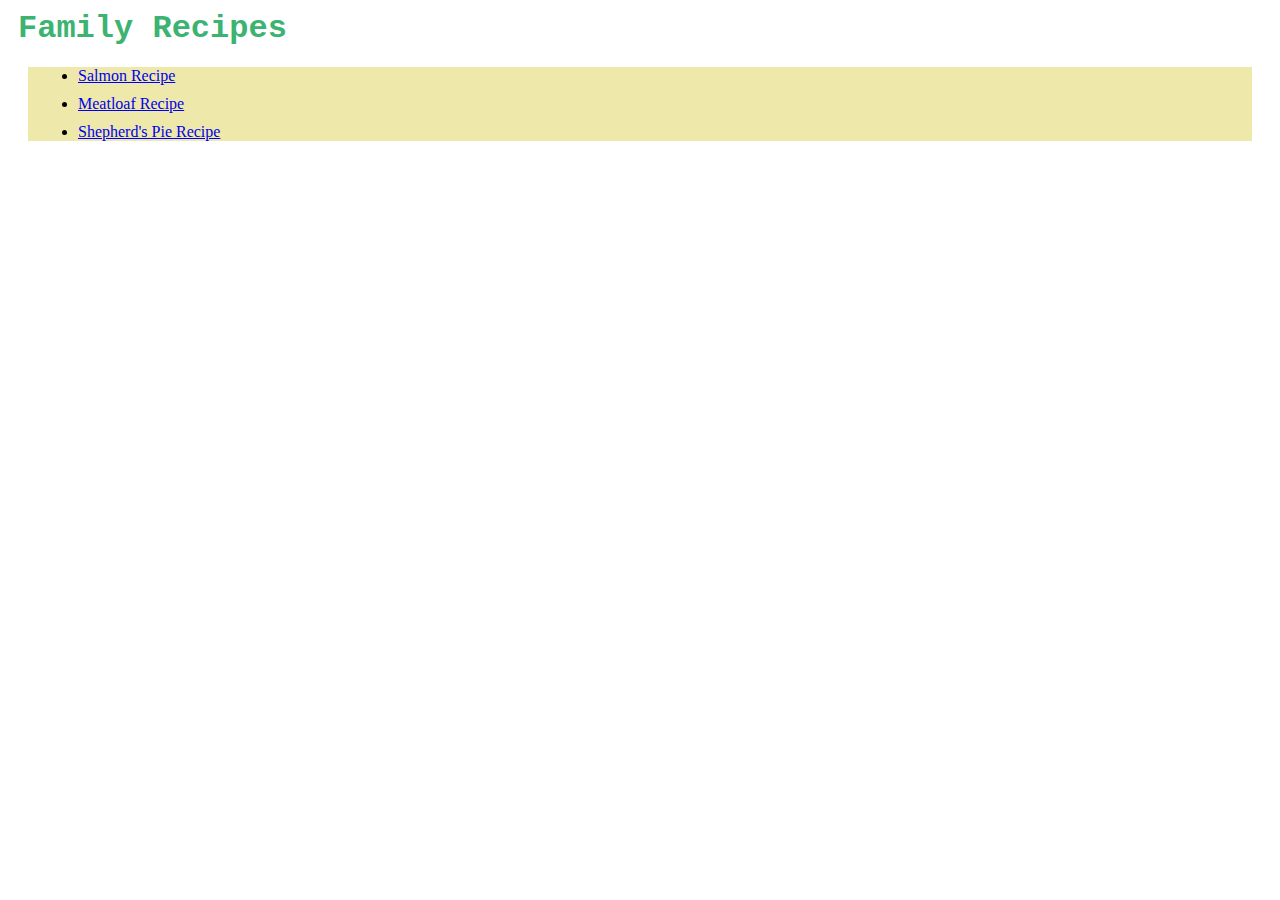
<file: index.html>
<!DOCTYPE html>
<html lang="en"> 

  <head>
    <meta charset="UTF-8">
    <title>Family Recipes</title>
    <link rel="stylesheet" href="style.css">
  </head>

  <body>
    <section>
      <h1>Family Recipes</h1>
        <div>
          <ul>
            <li><a href="recipes/salmon.html">Salmon Recipe</a></li>
            <li><a href="recipes/meatloaf.html">Meatloaf Recipe</a></li>
            <li><a href="recipes/shepherds-pie.html">Shepherd's Pie Recipe</a></li>
          </ul>
        </div>
    </section>
  </body>

</html>
</file>
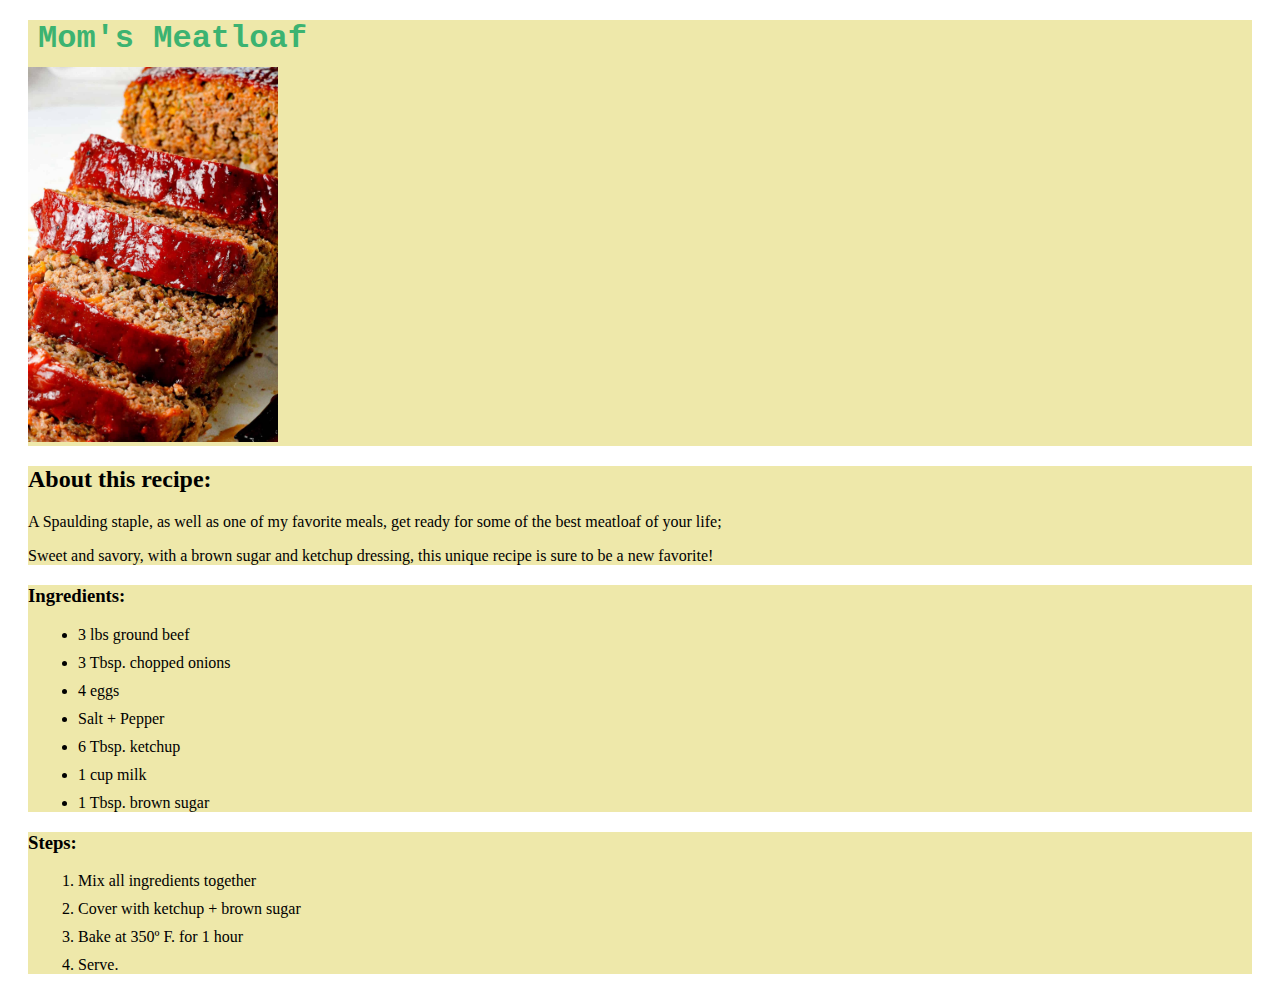
<file: recipes/meatloaf.html>
<!DOCTYPE html>
<html lang="en">

<head>
  <meta charset="UTF-8">
  <title>Mom's Meatloaf Recipe</title>
  <link rel="stylesheet" href="../style.css">
</head>

<body>
  <div>
    <h1>Mom's Meatloaf</h1>
      <!--Add in an image of this dish-->
    <img src="../images/meatloaf.jpg" alt="Meatloaf Image" height="auto" width="250px">
      <!--Under the image, add a heading followed by a brief description.-->
  </div>
  <div>
    <h2>About this recipe:</h2>
      <p>A Spaulding staple, as well as one of my favorite meals, get ready for some of the best meatloaf of your life;</p>
      <p>Sweet and savory, with a brown sugar and ketchup dressing, this unique recipe is sure to be a new favorite!</p>
  </div>
  <div>  
    <h3>Ingredients:</h3>
      <ul>
        <li>3 lbs ground beef</li>
        <li>3 Tbsp. chopped onions</li>
        <li>4 eggs</li>
        <li>Salt + Pepper</li>
        <li>6 Tbsp. ketchup</li>
        <li>1 cup milk</li>
        <li>1 Tbsp. brown sugar</li>
      </ul>
  </div>
  <div>
    <h3>Steps:</h3>  
      <ol>
        <li>Mix all ingredients together</li>
        <li>Cover with ketchup + brown sugar</li>
        <li>Bake at 350º F. for 1 hour</li>
        <li>Serve.</li>
      </ol>
  </div>
</body>

</html>
</file>
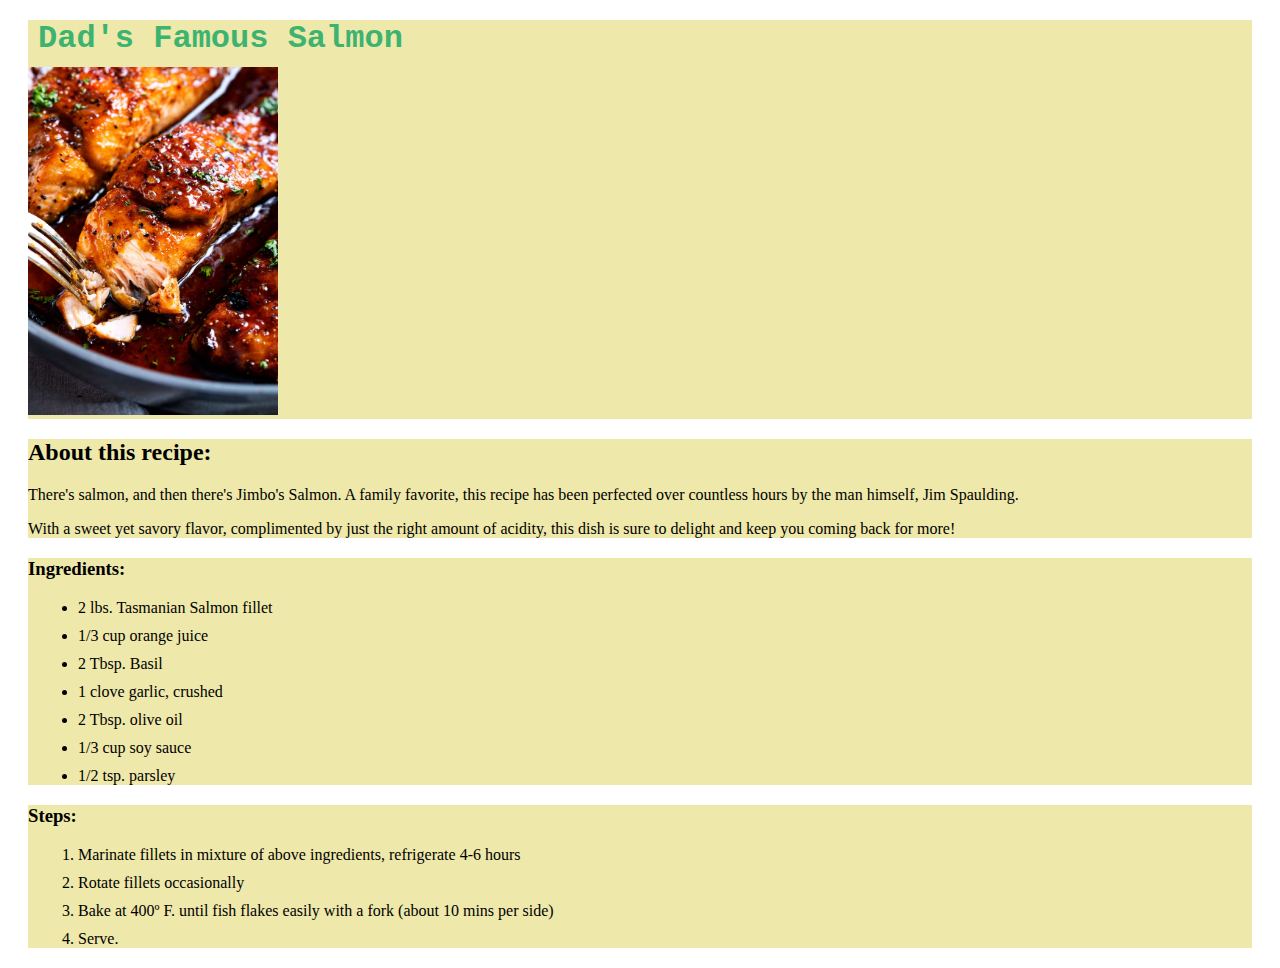
<file: recipes/salmon.html>
<!DOCTYPE html>
<html lang="en">

<head>
  <meta charset="UTF-8">
  <title>Dad's Famous Salmon Recipe</title>
  <link rel="stylesheet" href="../style.css">
</head>

<body>
  <div>
    <h1>Dad's Famous Salmon</h1>
      <!--Add in an image of this dish-->
    <img src="../images/salmon.jpg" alt="Salmon Image" height="auto" width="250px">
      <!--Under the image, add a heading followed by a brief description.-->
  </div>
  <div>
  <h2>About this recipe:</h2>
    <p>There's salmon, and then there's Jimbo's Salmon. A family favorite, this recipe has been perfected over countless hours by the man himself, Jim Spaulding.</p>
    <p>With a sweet yet savory flavor, complimented by just the right amount of acidity, this dish is sure to delight and keep you coming back for more!</p>
  </div>
  <div>
    <h3>Ingredients:</h3>
      <ul>
        <li>2 lbs. Tasmanian Salmon fillet</li>
        <li>1/3 cup orange juice</li>
        <li>2 Tbsp. Basil</li>
        <li>1 clove garlic, crushed</li>
        <li>2 Tbsp. olive oil</li>
        <li>1/3 cup soy sauce</li>
        <li>1/2 tsp. parsley</li>
      </ul>
  </div>
  <div>
    <h3>Steps:</h3>  
      <ol>
        <li>Marinate fillets in mixture of above ingredients, refrigerate 4-6 hours</li>
        <li>Rotate fillets occasionally</li>
        <li>Bake at 400º F. until fish flakes easily with a fork (about 10 mins per side)</li>
        <li>Serve.</li>
      </ol>
  </div>
  </body>

</html>
</file>
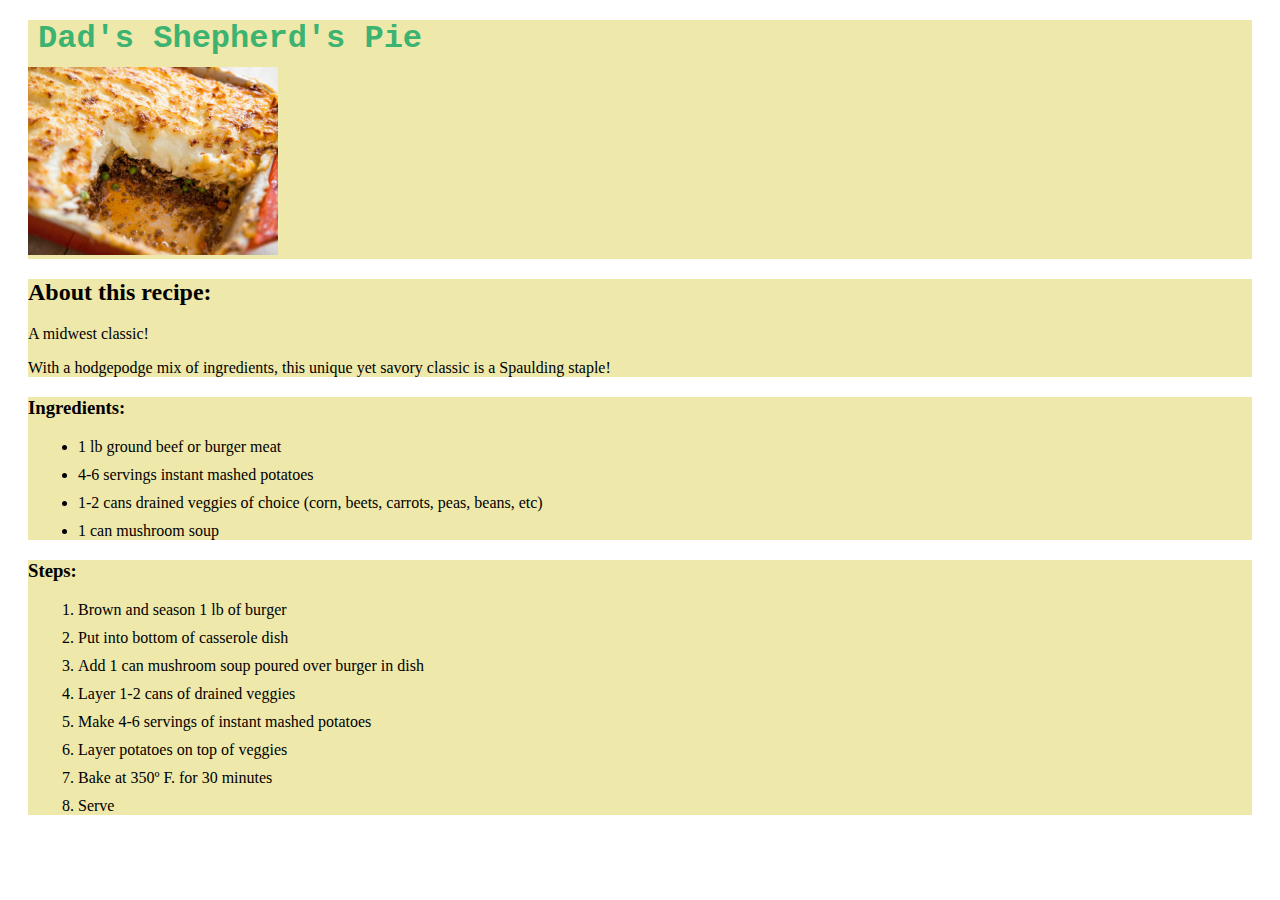
<file: recipes/shepherds-pie.html>
<!DOCTYPE html>
<html lang="en">

<head>
  <meta charset="UTF-8">
  <title>Dad's Shepherd's Pie Recipe</title>
  <link rel="stylesheet" href="../style.css">
</head>

<body>
  <div>
    <h1>Dad's Shepherd's Pie</h1>
      <!--Add in an image of this dish-->
    <img src="../images/shepherds-pie.jpg" alt="Shepherd's Pie Image" height="auto" width="250px">
      <!--Under the image, add a heading followed by a brief description.-->
  </div>
  <div>
    <h2>About this recipe:</h2>
      <p>A midwest classic!</p>
      <p>With a hodgepodge mix of ingredients, this unique yet savory classic is a Spaulding staple!</p>
  </div>
  <div>
  <h3>Ingredients:</h3>
    <ul>
      <li>1 lb ground beef or burger meat</li>
      <li>4-6 servings instant mashed potatoes</li>
      <li>1-2 cans drained veggies of choice (corn, beets, carrots, peas, beans, etc)</li>
      <li>1 can mushroom soup</li>
    </ul>
  </div>
  <div>
    <h3>Steps:</h3>  
      <ol>
        <li>Brown and season 1 lb of burger</li>
        <li>Put into bottom of casserole dish</li>
        <li>Add 1 can mushroom soup poured over burger in dish</li>
        <li>Layer 1-2 cans of drained veggies</li>
        <li>Make 4-6 servings of instant mashed potatoes</li>
        <li>Layer potatoes on top of veggies</li>
        <li>Bake at 350º F. for 30 minutes</li>
        <li>Serve</li>
      </ol>
  </div>
</body>

</html>
</file>
<file: style.css>
h1{
    color: mediumseagreen;
    font-weight: bold;
    font-family: 'Courier New', Courier, monospace;
    margin: 10px;
}
div{
    background-color: palegoldenrod;
    margin: 20px;
}
li{
    margin: 10px;
}
</file>
